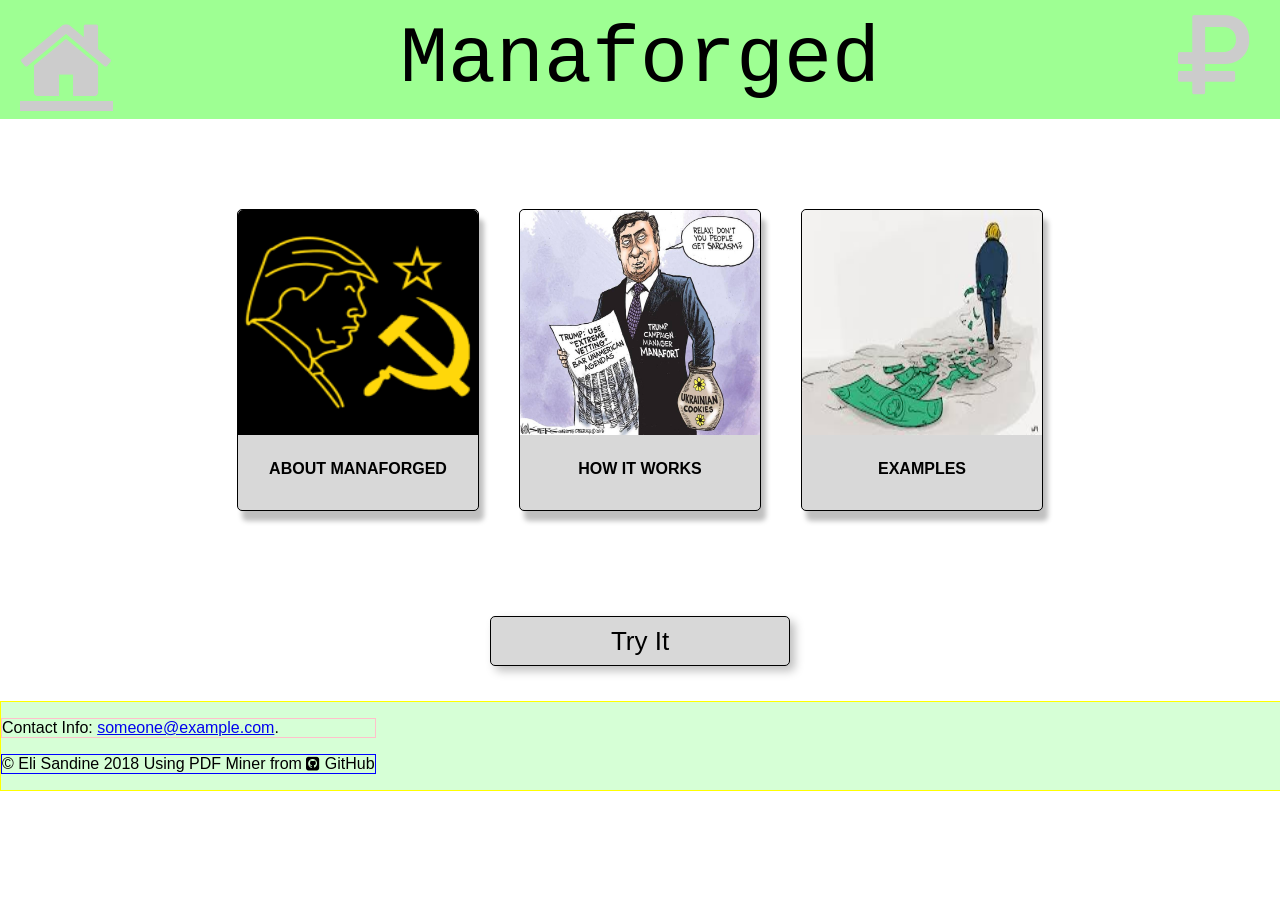
<file: flaskr/flaskr/static/index.html>
<!-- MANAFORGED PAGE -->
<!DOCTYPE html>
<html>
    <head>
        <meta charset="utf-8">
        <title>Manaforged</title>
        <link rel="stylesheet" href="style.css">
        <script src="index.js"></script>
        <link rel="icon" href="./images/ruble-favicon.jpeg" type="img/jpeg">
        <!-- This is a 3rd-party stylesheet to include Font Awesome icons: http://fontawesome.io/ -->
        <link rel="stylesheet" href="https://maxcdn.bootstrapcdn.com/font-awesome/4.7.0/css/font-awesome.min.css" media="screen">
    </head>
    <body>
      <!-- *********** NAV and HEADER *********** -->
      <header>
          <div class="home-icon-container">
            <a class="home-icon" href="#"><i class="fa fa-home"></i></a>
          </div>
          <div class="title-container">
            <h1 class="site-title">Manaforged</h1>
          </div>
          <div class="ruble-icon-container" id="dropdown">
            <button onclick="myFunction()" class="ruble-icon"><i id="drop-btn"class="fa fa-ruble"></i></button>
            <div id="dropdown-menu" class="dropdown-content">
              <a href="https://github.com/por2guEazy" target="_blank"><i class="fa fa-github-square"></i> GitHub </a>
              <a href="https://www.linkedin.com/in/eli-sandine-363702119/" target="_blank"><i class="fa fa-linkedin"></i> LinkedIn </a>
              <a href="https://pointed.io/" target="_blank">
                <img src="./images/pointedio.png" id="point">
              </a>
            </div>
          </div>
      </header>
      <main class="content">
        <!-- *********** CARDS *********** -->
        <div id="cards-container">
          <div class="card">
            <a href="./about.html" target="_blank"><img class="card-img" src="./images/sickle_hammer.png">
              <h4>ABOUT MANAFORGED</h4>
            </a>
          </div>
          <div class="card">
            <a href="./how.html" target="_blank"><img class="card-img" src="./images/mana.jpeg">
              <h4>HOW IT WORKS</h4>
            </a>
          </div>
          <div class="card">
            <a href="./examples.html" target="_blank"><img class="card-img" src="./images/trump_trail.jpeg">
              <h4>EXAMPLES</h4>
            </a>
          </div>
        </div>
      </main>
      <!-- *********** BUTTON *********** -->
      <div class="try-it-btn-container">
        <a href="./try.html" target="_blank">
          <button id="try-it-button" class="action-button">Try It</button>
        </a>
      </div>
      <!-- *********** FOOTER *********** -->
      <div class="footer-content">
        <footer>
          <p class="contact-info">Contact Info: <a href="mailto:someone@example.com">
              someone@example.com</a>.</p>
          <p class="copy-right">© Eli Sandine 2018 Using PDF Miner from
            <i class="fa fa-github-square"></i> GitHub</p>
        </footer>
    </div>
    </body>
</html>
</file>
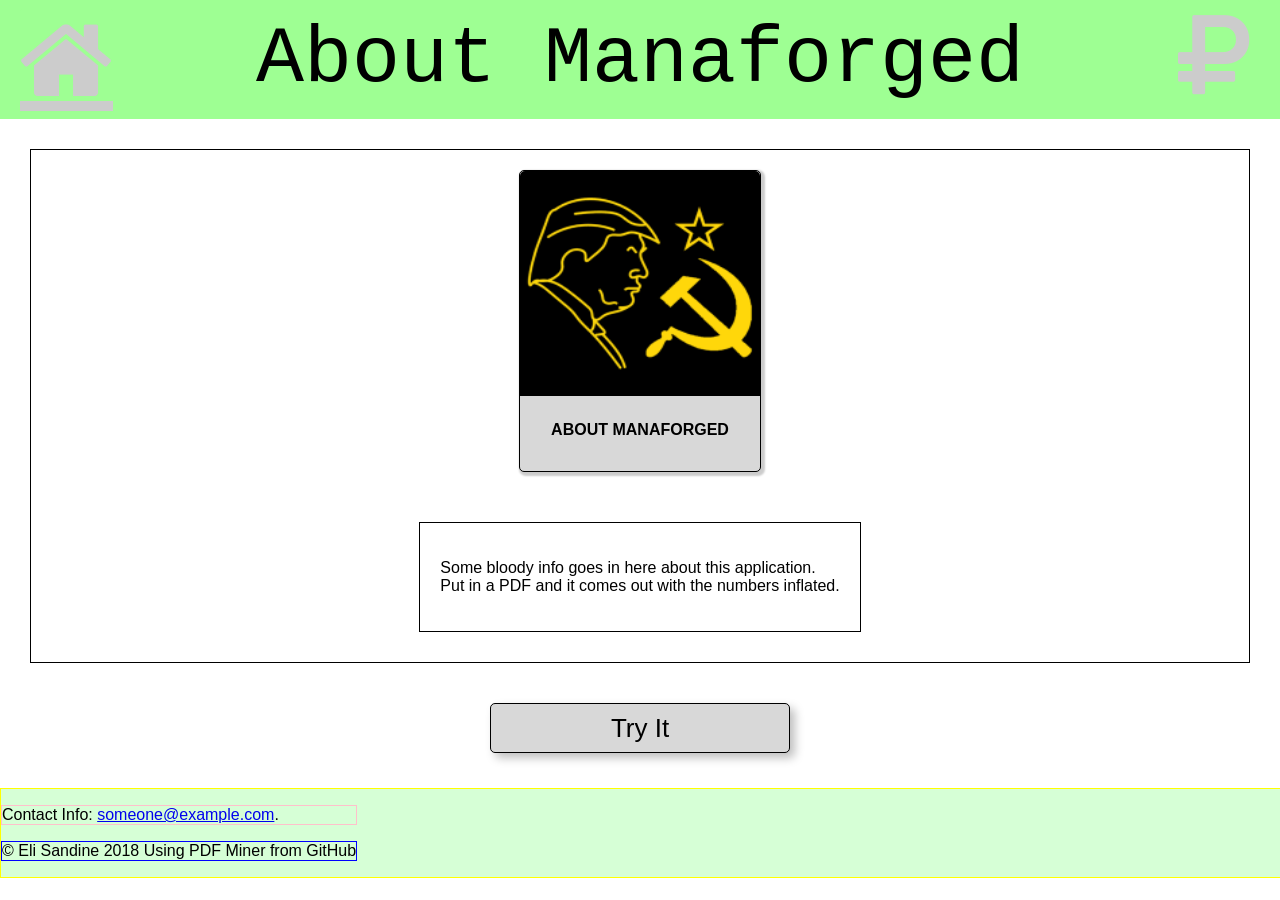
<file: flaskr/flaskr/static/about.html>
<!-- ABOUT MANAFORGED PAGE -->
<!DOCTYPE html>
<html>
    <head>
        <meta charset="utf-8">
        <title>About Manaforged</title>
        <link rel="stylesheet" href="style.css">
        <script src="index.js"></script>
        <link rel="icon" href="./images/currency_symbol.jpeg" type="img/jpg">
        <!-- This is a 3rd-party stylesheet to include Font Awesome icons: http://fontawesome.io/ -->
        <link rel="stylesheet" href="https://maxcdn.bootstrapcdn.com/font-awesome/4.7.0/css/font-awesome.min.css" media="screen">
    </head>
    <body>
      <!-- *********** NAV and HEADER *********** -->
      <header>
          <div class="home-icon-container">
            <a class="home-icon" href="./index.html"><i class="fa fa-home"></i></a>
          </div>
          <div class="title-container">
            <h1 class="site-title">About Manaforged</h1>
          </div>
          <div class="ruble-icon-container">
            <button class="ruble-icon"><i class="fa fa-ruble"></i></button>
          </div>
      </header>
      <!-- *********** ABOUT CONTENT *********** -->
      <main class="about-content">
        <div class="card" id="how-card">
          <img class="card-img" src="./images/sickle_hammer.png">
            <h4>ABOUT MANAFORGED</h4>
        </div>
        <div class="info-container">
          <p>
            Some bloody info goes in here about this application.
            <br>
            Put in a PDF and it comes out with the numbers inflated.
          </p>
        </div>
      </main>
      <!-- *********** BUTTON *********** -->
      <div class="try-it-btn-container">
        <button id="try-it-button" class="action-button">Try It</button>
      </div>
      <!-- *********** FOOTER *********** -->
      <div class="footer-content">
        <footer>
          <p class="contact-info">Contact Info: <a href="mailto:someone@example.com">
              someone@example.com</a>.</p>
          <p class="copy-right">© Eli Sandine 2018 Using PDF Miner from GitHub</p>
        </footer>
    </div>
    </body>
</html>
</file>
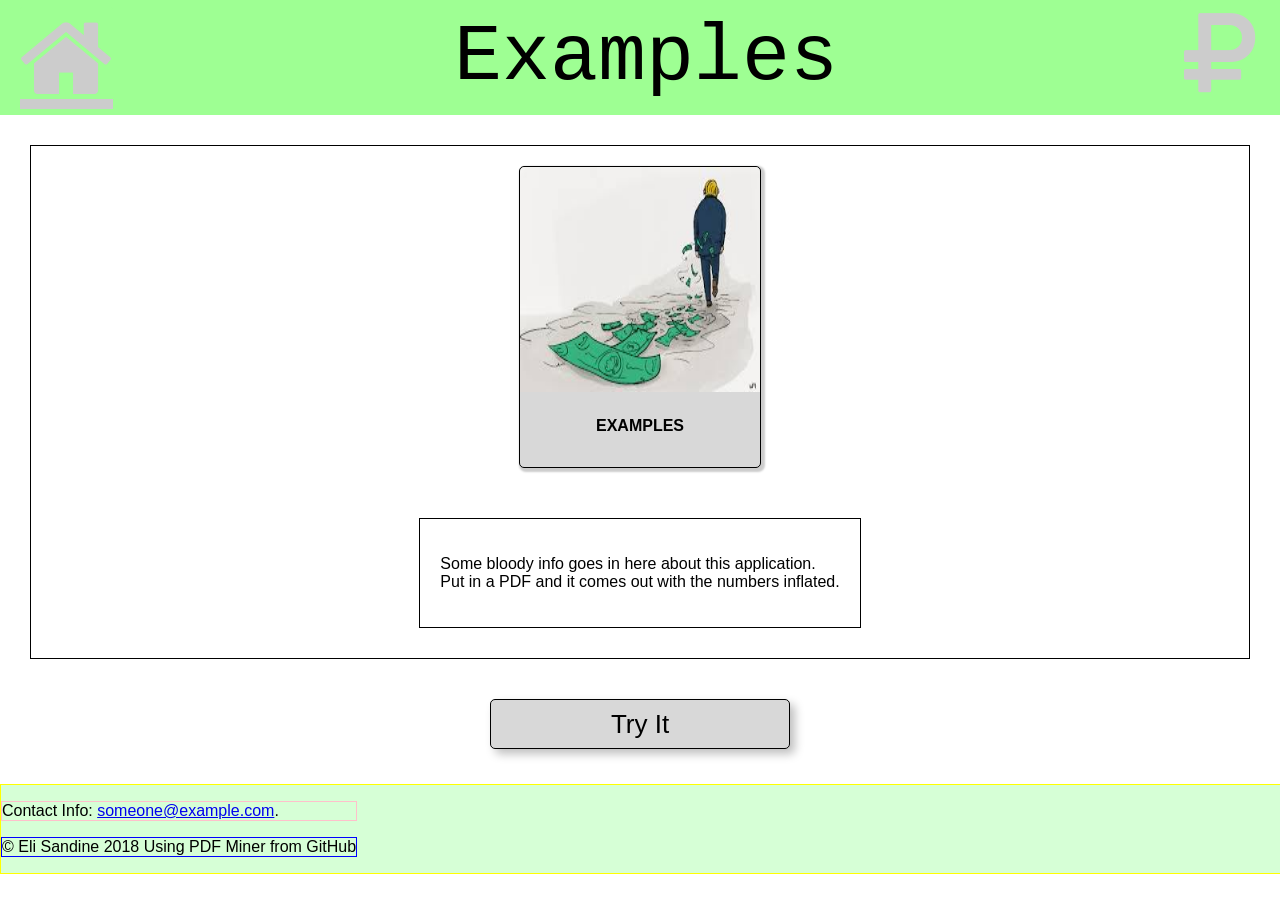
<file: flaskr/flaskr/static/examples.html>
<!-- EXAMPLES PAGE -->
<!DOCTYPE html>
<html>
    <head>
        <meta charset="utf-8">
        <title>Examples</title>
        <link rel="stylesheet" href="style.css">
        <script src="index.js"></script>
        <link rel="icon" href="./images/currency_symbol.jpeg" type="img/jpg">
        <!-- This is a 3rd-party stylesheet to include Font Awesome icons: http://fontawesome.io/ -->
        <link rel="stylesheet" href="https://maxcdn.bootstrapcdn.com/font-awesome/4.7.0/css/font-awesome.min.css" media="screen">
    </head>
    <body>
      <!-- *********** NAV and HEADER *********** -->
      <header>
          <div class="home-icon-container">
            <a class="home-icon" href="./index.html"><i class="fa fa-home"></i></a>
          </div>
          <div class="title-container">
            <h1 class="site-title">Examples</h1>
          </div>
          <div class="ruble-icon-container">
            <a class="ruble-icon"><i class="fa fa-ruble"></i></a>
          </div>
      </header>
      <!-- *********** EXAMPLES CONTENT *********** -->
      <main class="examples-content">
        <div class="card" id="how-card">
          <img class="card-img" src="./images/trump_trail.jpeg">
            <h4>EXAMPLES</h4>
        </div>
        <div class="info-container">
          <p>
            Some bloody info goes in here about this application.
            <br>
            Put in a PDF and it comes out with the numbers inflated.
          </p>
        </div>
      </main>
      <!-- *********** BUTTON *********** -->
      <div class="try-it-btn-container">
        <button id="try-it-button" class="action-button">Try It</button>
      </div>
      <!-- *********** FOOTER *********** -->
      <div class="footer-content">
        <footer>
          <p class="contact-info">Contact Info: <a href="mailto:someone@example.com">
              someone@example.com</a>.</p>
          <p class="copy-right">© Eli Sandine 2018 Using PDF Miner from GitHub</p>
        </footer>
    </div>
    </body>
</html>
</file>
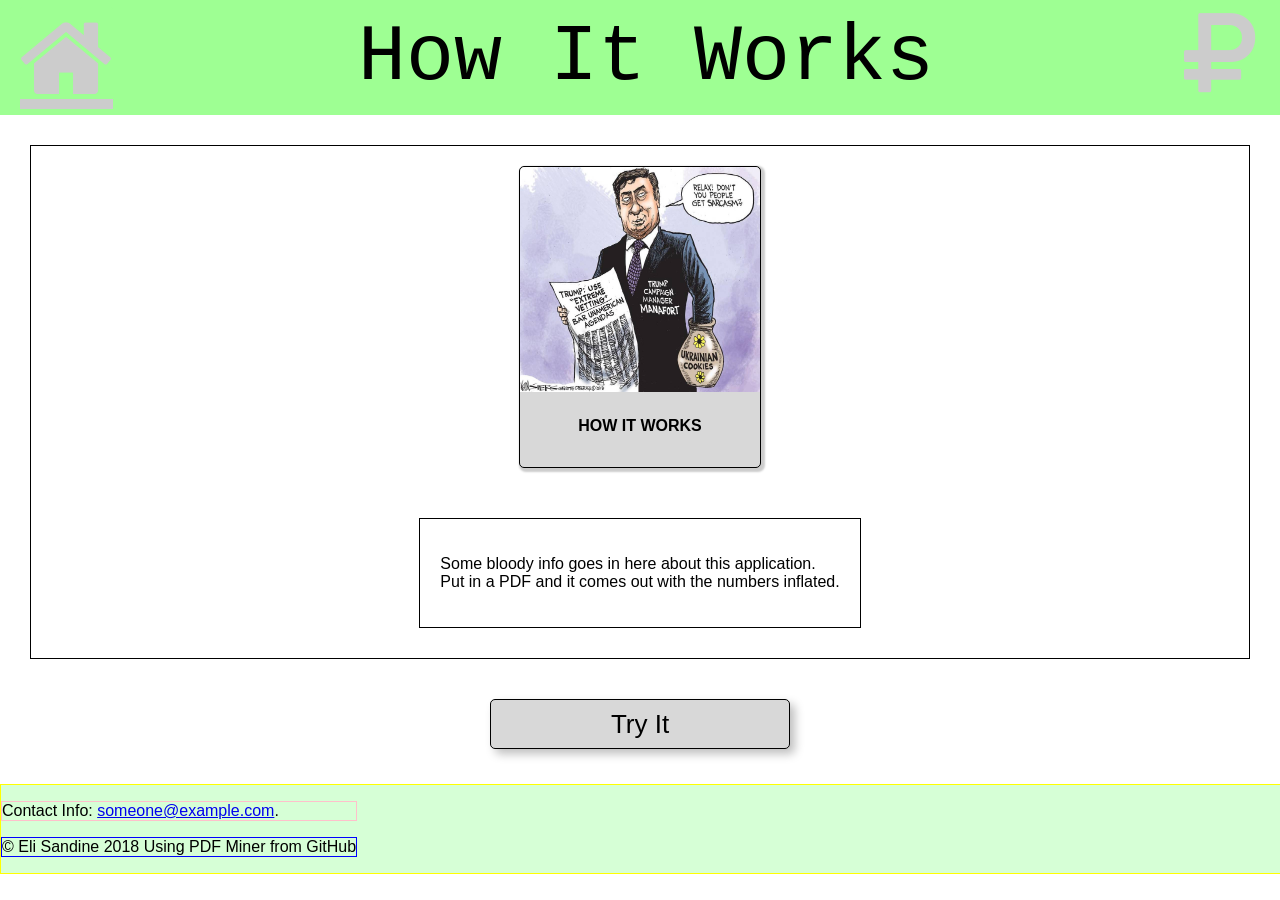
<file: flaskr/flaskr/static/how.html>
<!-- MANAFORGED PAGE -->
<!DOCTYPE html>
<html>
    <head>
        <meta charset="utf-8">
        <title>How It Works</title>
        <link rel="stylesheet" href="style.css">
        <script src="index.js"></script>
        <link rel="icon" href="./images/currency_symbol.jpeg" type="img/jpg">
        <!-- This is a 3rd-party stylesheet to include Font Awesome icons: http://fontawesome.io/ -->
        <link rel="stylesheet" href="https://maxcdn.bootstrapcdn.com/font-awesome/4.7.0/css/font-awesome.min.css" media="screen">
    </head>
    <body>
      <!-- *********** NAV and HEADER *********** -->
      <header>
          <div class="home-icon-container">
            <a class="home-icon" href="./index.html"><i class="fa fa-home"></i></a>
          </div>
          <div class="title-container">
            <h1 class="site-title">How It Works</h1>
          </div>
          <div class="ruble-icon-container">
            <a class="ruble-icon"><i class="fa fa-ruble"></i></a>
          </div>
      </header>
      <!-- *********** HOW CONTENT *********** -->
      <main class="how-content">
          <div class="card" id="how-card">
            <img class="card-img" src="./images/mana.jpeg">
              <h4>HOW IT WORKS</h4>
          </div>
          <div class="info-container">
            <p>
              Some bloody info goes in here about this application.
              <br>
              Put in a PDF and it comes out with the numbers inflated.
            </p>
          </div>
      </main>
      <!-- *********** BUTTON *********** -->
      <div class="try-it-btn-container">
        <button id="try-it-button" class="action-button">Try It</button>
      </div>
      <!-- *********** FOOTER *********** -->
      <div class="footer-content">
        <footer>
          <p class="contact-info">Contact Info: <a href="mailto:someone@example.com">
              someone@example.com</a>.</p>
          <p class="copy-right">© Eli Sandine 2018 Using PDF Miner from GitHub</p>
        </footer>
    </div>
    </body>
</html>
</file>
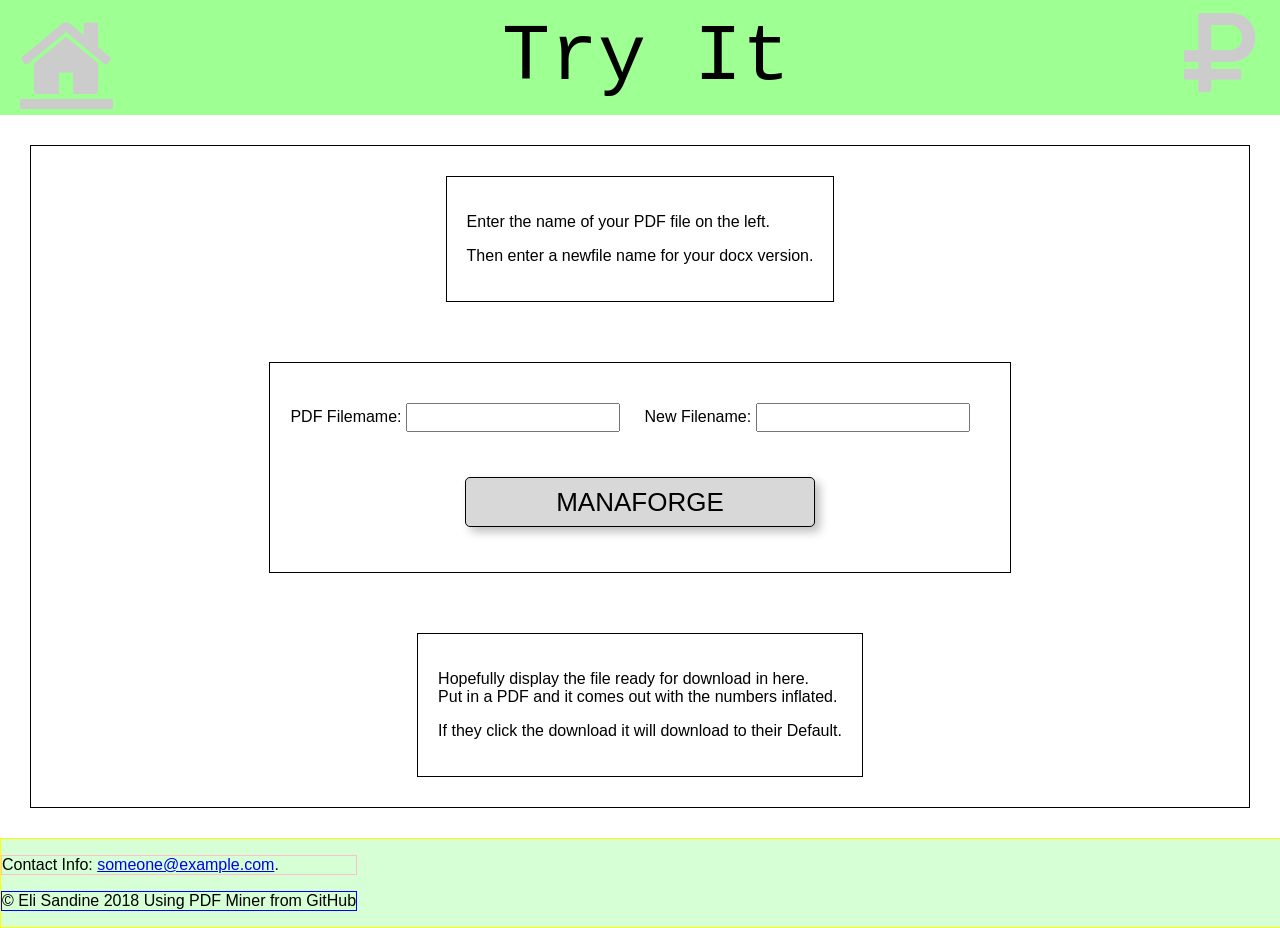
<file: flaskr/flaskr/static/try.html>
<!-- TRY IT PAGE -->
<!DOCTYPE html>
<html>
    <head>
        <meta charset="utf-8">
        <title>Try It</title>
        <link rel="stylesheet" href="style.css">
        <script src="index.js"></script>
        <link rel="icon" href="./images/currency_symbol.jpeg" type="img/jpg">
        <!-- This is a 3rd-party stylesheet to include Font Awesome icons: http://fontawesome.io/ -->
        <link rel="stylesheet" href="https://maxcdn.bootstrapcdn.com/font-awesome/4.7.0/css/font-awesome.min.css" media="screen">
    </head>
    <body>
      <!-- *********** NAV and HEADER *********** -->
      <header>
          <div class="home-icon-container">
            <a class="home-icon" href="./index.html"><i class="fa fa-home"></i></a>
          </div>
          <div class="title-container">
            <h1 class="site-title">Try It</h1>
          </div>
          <div class="ruble-icon-container">
            <a class="ruble-icon"><i class="fa fa-ruble"></i></a>
          </div>
      </header>
      <!-- *********** TRY IT CONTENT *********** -->
      <main class="try-content">

        <div class="info-container">
          <p>Enter the name of your PDF file on the left.<br></p>
          <p>Then enter a newfile name for your docx version.<br></p>
        </div>
        <div class="input-field-container">
          <form>
            PDF Filemame: <input type="text" name="PDF">
            New Filename: <input type="text" name="WORD">
          </form>
          <button id="manaforge" type="action-button">MANAFORGE</button>
        </div>
        <div class="info-container">
          <p>Hopefully display the file ready for download in here.<br>
            Put in a PDF and it comes out with the numbers inflated.</p>
          <p>
            If they click the download it will download to their Default.
          </p>
        </div>
      </main>
      <!-- *********** FOOTER *********** -->
      <div class="footer-content">
        <footer>
          <p class="contact-info">Contact Info: <a href="mailto:someone@example.com">
              someone@example.com</a>.</p>
          <p class="copy-right">© Eli Sandine 2018 Using PDF Miner from GitHub</p>
        </footer>
    </div>
    </body>
</html>
</file>
<file: flaskr/flaskr/static/style.css>
/****************************  START MAIN PAGE  *************************************/

/********** CONTENT **************/
.content {
  align-items: center;
  justify-content: center;
  display: flex;
  margin: 20px;
  padding: 10px;
}
body {
  font-family: sans-serif;
  height: 100%;
  margin: 0px;
  padding: 0px;
}
/************** HEADER **************/
header {
  background-color: #9eff93;
  display: flex;
  align-items: center;
  justify-content: center;
}
/************ TITLE **************/
.title-container {
  justify-content: center;
  margin: auto;
}

.site-title {
  font-family: monospace;
  font-size: 80px;
  font-weight: 100;
  color: #000;
  margin: 0 0 0 0;

}
/************* NAVBAR - Home icon & link **************/
.home-icon-container {
  display: flex;
  border-radius: 2px;
  float: left;
  margin: 0px 0px 0px 20px;
  background-color:#9eff93;
  border-bottom-left-radius: 0px;
}
.home-icon {
  display: flex;
  height: 100%;
  font-size: 100px;
  color: #cccccc;
  width: auto;
  margin: 1px 0px;
}
.home-icon-container:hover {
  cursor: pointer;
  box-shadow: 1px 1px 1px 0 rgba(0,0,0,0.2);
}

/************ Navbar - Dropdown menu & ruble icon **************/
.ruble-icon-container {
  display: block;
  border-radius: 2px;
  float: right;
  margin: 0px 20px 0px 0px;
  background-color:#9eff93;
  border-bottom-right-radius: 0px;
}
.ruble-icon {
  height: 100%;
  font-size: 100px;
  color: #cccccc;
  background-color: #9eff93;
  width: auto;
  margin: 1px 5px;
  border: 0px;
  outline: none !important;
}
.ruble-icon:hover{
  cursor: pointer;
  box-shadow: -1px 1px 1px 0 rgba(0,0,0,0.2);
}
.ruble-icon-container:focus {
  outline-style: hidden;
}

/* Dropdown Content (Hidden by Default) */
.dropdown-content {
    display: none;
    flex-direction: column;
    position: absolute;
    background-color: #cccccc;
    width: 140px;
    margin-left: -10px;
    margin-right: 10px;
    box-shadow: -8px 8px 16px 0px rgba(0,0,0,0.2);
    z-index: 1;
}
/* Links inside the dropdown */
.dropdown-content a {
    color: #000;
    padding: 12px 16px;
    text-decoration: none;
    display: block;
}
/* Change color of dropdown links on hover */
.dropdown-content a:hover {
  background-color: #9eff93;
}
#point {
  display: flex;
  width: auto;
  height: 25px;
}
/* Show the dropdown menu (use JS to add this class to the .dropdown-content container when the user clicks on the dropdown button) */
.show {
  display: flex;
}

/************* CARDS *************/
#cards-container {
  display: flex;
  justify-content: center;
  align-items: center;
  flex-direction: row;
  flex-wrap: wrap;
  width: auto;
  margin: 20px;
  padding: 20px;
}
.card {
  background-color: #d8d8d8;
  vertical-align: top;
  height: 300px;
  width: 240px;
  margin: 20px;
  border: 1px solid #000;
  text-align: center;
  border-radius: 5px;
  box-shadow: 5px 10px 5px rgba(0, 0, 0, 0.25);
}
.card a {
  text-decoration: none;
  color: #000;
}
.card-img {
  width: 100%;
  height: 75%;
  border-radius: 5px;
  border-bottom-left-radius: 0px;
  border-bottom-right-radius: 0px;
}
.card:hover {
    cursor: pointer;
    box-shadow: 0 16px 16px 0 rgba(0,0,0,0.2);
    background-color:#9eff93;
}
/******* BUTTON **********/
.try-it-btn-container  {
  align-items: center;
  justify-content: center;
  display: flex;
  margin: 25px;
  padding: 10px;
}
.action-button {
  font-size: 26px;
  height: 50px;
  width: 300px;
  background-color: #d8d8d8;
  border: 1px solid black;
  border-radius: 5px;
  cursor: pointer;
  box-shadow: 5px 5px 10px rgba(0, 0, 0, 0.25)
}
.action-button:hover {
  background-color: #9eff93;
  border-color: #333;
  box-shadow: 0 16px 16px 0 rgba(0,0,0,0.2);
  outline: none !important;

}
/************** FOOTER ***************/
.footer-content {
  display: flex;
  width: 100%;
  background-color: #d6ffd6;
  border: 1px solid yellow;
}
.copy-right {
  border: 1px solid blue;

}
.contact-info {
  border: 1px solid pink;

}

/****************************  END MAIN PAGE  *************************************/

/****************************  OTHER PAGES  *************************************/
.how-content, .examples-content, .about-content, .try-content{
  border: 1px solid #000;
  display: flex;
  flex-direction: column;
  margin: 30px;
  align-items: center;
}
#how-card {
  box-shadow: 2px 2px 2px 2px rgba(0,0,0,0.2);
}
#how-card:hover {
  box-shadow: 2px 2px 2px 2px rgba(0,0,0,0.2);
  cursor: auto;
  background-color: #d8d8d8;
}
/************** INPUT FIELD ***************/
.info-container {
  border: 1px solid #000;
  margin: 30px;
  padding: 20px;
}
.input-field-container {
  border: 1px solid #000;
  margin: 30px;
  padding: 20px;
  display: flex;
  flex-direction: column;
  align-content: center;
  justify-content: center;
}
input {
  width: 200px;
  height: auto;
  margin: 20px 20px 20px 0px;
  padding: 5px;
}
/************** MANAFORGE BUTTON ***************/
#manaforge {
  font-size: 26px;
  height: 50px;
  width: 50%;
  align-self: center;
  margin: 25px;
  background-color: #d8d8d8;
  border: 1px solid black;
  border-radius: 5px;
  cursor: pointer;
  box-shadow: 5px 5px 10px rgba(0, 0, 0, 0.25)

}
#manaforge:hover {
  background-color: #9eff93;
  border-color: #333;
  box-shadow: 0 16px 16px 0 rgba(0,0,0,0.2);
}
#manaforge:active {
  outline: none !important;
}
</file>
